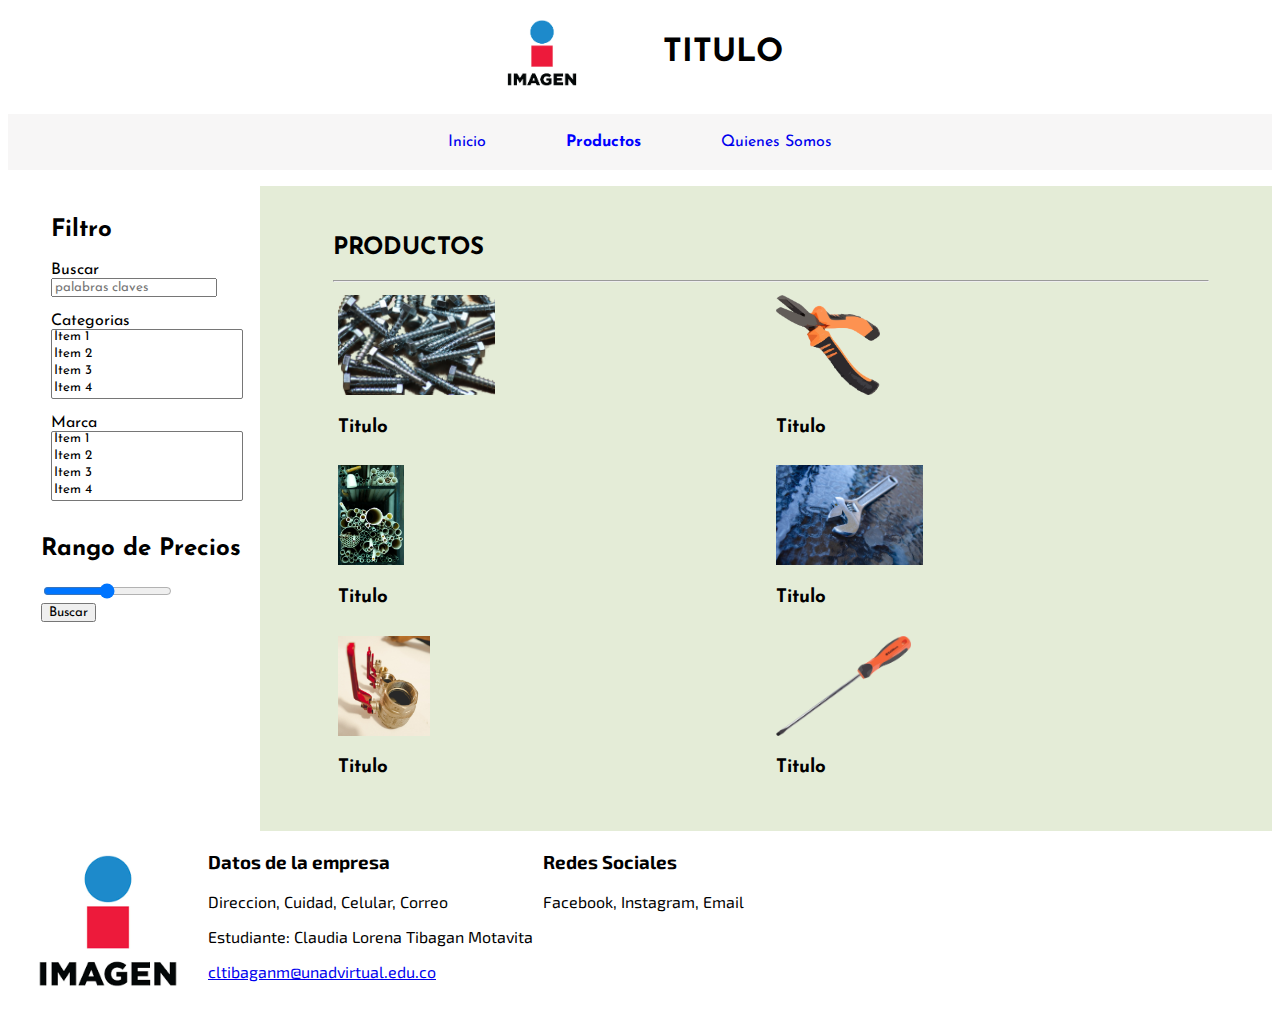
<file: productos.html>
<!DOCTYPE html>

<html lang="es">

<head>
    <meta charset="UTF-8">
    <meta name="viewport" content="width=device-width, initial-scale=1.0">
    <title>Inicio</title>
    <link rel="stylesheet" href="css/style.css">

    <!--  fonts -->
    <link rel="preconnect" href="https://fonts.googleapis.com">
    <link rel="preconnect" href="https://fonts.gstatic.com" crossorigin>
    <!--  Josefin Sans -->
    <link
        href="https://fonts.googleapis.com/css2?family=EB+Garamond:ital,wght@0,400..800;1,400..800&family=Fira+Sans:ital,wght@0,100;0,200;0,300;0,400;0,500;0,600;0,700;0,800;0,900;1,100;1,200;1,300;1,400;1,500;1,600;1,700;1,800;1,900&family=Josefin+Sans:ital,wght@0,100..700;1,100..700&family=M+PLUS+Rounded+1c&family=Shantell+Sans:ital,wght@0,300..800;1,300..800&display=swap"
        rel="stylesheet">
    <!--  Exo 2 -->
    <link
        href="https://fonts.googleapis.com/css2?family=EB+Garamond:ital,wght@0,400..800;1,400..800&family=Exo+2:ital,wght@0,100..900;1,100..900&family=Fira+Sans:ital,wght@0,100;0,200;0,300;0,400;0,500;0,600;0,700;0,800;0,900;1,100;1,200;1,300;1,400;1,500;1,600;1,700;1,800;1,900&family=Josefin+Sans:ital,wght@0,100..700;1,100..700&family=M+PLUS+Rounded+1c&family=Shantell+Sans:ital,wght@0,300..800;1,300..800&display=swap"
        rel="stylesheet">
</head>

<body>

    <header class="box-flex header">
        <img src="imagenes/descargar.png" alt="" height="90px">
        <h1>TITULO</h1>
    </header>

    <nav>
        <ul class="box-flex navigation">
            <li><a href="index.html">Inicio</a></li>
            <li><a class="link-active" href="#">Productos</a></li>
            <li><a href="quienes-somos.html">Quienes Somos</a></l>
        </ul>
    </nav>

    <div class="box-flex">
        <div id="filtros">
            <div>
                <h2>Filtro</h2>
            </div>

            <section>
                <form action="#" method="post" target="_blank">

                    <div>
                        <label class="a-line" for="palabra-clave">Buscar</label>
                        <input type="search" placeholder="palabras claves" id="palabra-clave" name="palabra-clave">
                    </div>
                    <br>
                    <div>
                        <label for="categorias" class="dis-block">Categorias</label>
                        <select name="categorias" id="categorias" multiple>
                            <option value="Item 1">Item 1</option>
                            <option value="Item 2">Item 2</option>
                            <option value="Item 3">Item 3</option>
                            <option value="Item 4">Item 4</option>
                        </select>
                    </div>
                    <br>
                    <div>
                        <label for="Marca" class="dis-block">Marca</label>
                        <select name="Marca" id="Marca" multiple>
                            <option value="Item 1">Item 1</option>
                            <option value="Item 2">Item 2</option>
                            <option value="Item 3">Item 3</option>
                            <option value="Item 4">Item 4</option>
                        </select>
                    </div>

                    <br>
                    <h2>Rango de Precios</h2>
                    <input type="range" min="5" max="10" step="0.01" />

                    <br>
                    <input type="submit" value="Buscar">

                </form>
            </section>
        </div>

        <div id="productos">
            <div>
                <h2>PRODUCTOS</h2>
                <hr>
            </div>

            <div class="box-container">
                <article>
                    <img src="imagenes/Imagen_7.png" alt="" height="100px">
                    <h3>Titulo</h3>
                </article>

                <article>
                    <img src="imagenes/Imagen_1.png" alt="" height="100px">
                    <h3>Titulo</h3>
                </article>

                <article>
                    <img src="imagenes/Imagen_8.jpg" alt="" height="100px">
                    <h3>Titulo</h3>
                </article>

                <article>
                    <img src="imagenes/Imagen_4.jpg" alt="" height="100px"> 
                    <h3>Titulo</h3>
                </article>

                <article>
                    <img src="imagenes/Imagen_9.jpg" alt="" height="100px">
                    <h3>Titulo</h3>
                </article>

                <article>
                    <img src="imagenes/Imagen_3.png" alt="" height="100px">
                    <h3>Titulo</h3>
                </article>
            </div>

        </div>
    </div>
</body>

<footer>
    <div class="box-container">
        <img src="imagenes/descargar.png" alt=" " height="180px ">


        <div>
            <h3>Datos de la empresa</h3>
            <p>Direccion, Cuidad, Celular, Correo</p>
            <p>Estudiante: Claudia Lorena Tibagan Motavita</p>
            <a href="mailto:cltibaganm@unadvirtual.edu.co">cltibaganm@unadvirtual.edu.co</a>
        </div>

        <div>
            <h3>Redes Sociales</h3>
            <p>Facebook, Instagram, Email</p>
        </div>
    </div>


</footer>

</html>
</file>
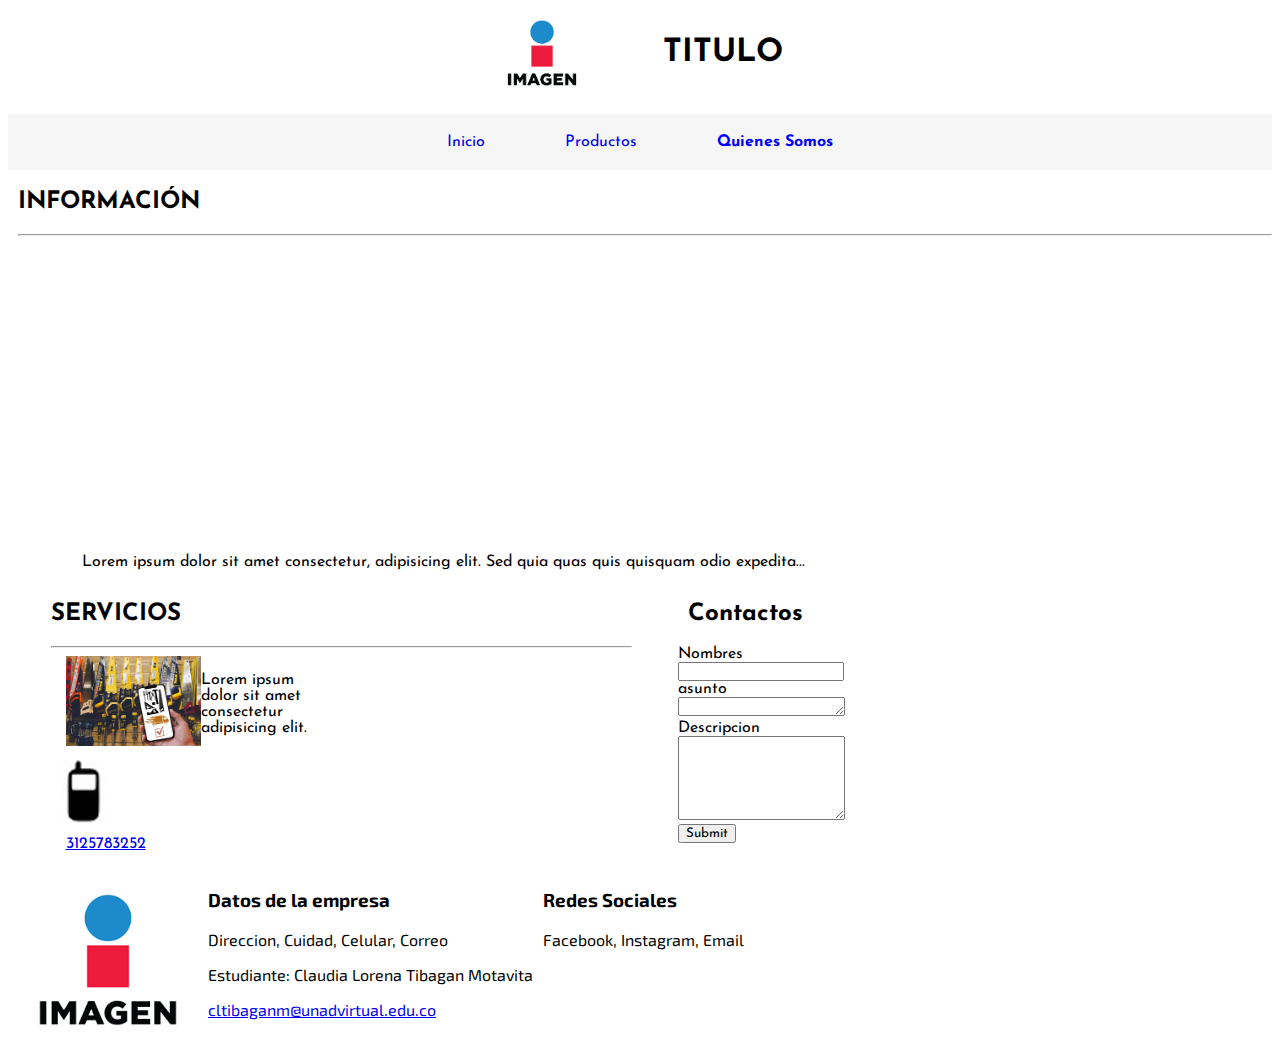
<file: quienes-somos.html>
<!DOCTYPE html>

<html lang="es">

<head>
    <meta charset="UTF-8">
    <meta name="viewport" content="width=device-width, initial-scale=1.0">
    <title>Quienes Somos</title>
    <link rel="stylesheet" href="css/style.css">

    <!--  fonts -->
    <link rel="preconnect" href="https://fonts.googleapis.com">
    <link rel="preconnect" href="https://fonts.gstatic.com" crossorigin>
    <!--  Josefin Sans -->
    <link
        href="https://fonts.googleapis.com/css2?family=EB+Garamond:ital,wght@0,400..800;1,400..800&family=Fira+Sans:ital,wght@0,100;0,200;0,300;0,400;0,500;0,600;0,700;0,800;0,900;1,100;1,200;1,300;1,400;1,500;1,600;1,700;1,800;1,900&family=Josefin+Sans:ital,wght@0,100..700;1,100..700&family=M+PLUS+Rounded+1c&family=Shantell+Sans:ital,wght@0,300..800;1,300..800&display=swap"
        rel="stylesheet">
    <!--  Exo 2 -->
    <link
        href="https://fonts.googleapis.com/css2?family=EB+Garamond:ital,wght@0,400..800;1,400..800&family=Exo+2:ital,wght@0,100..900;1,100..900&family=Fira+Sans:ital,wght@0,100;0,200;0,300;0,400;0,500;0,600;0,700;0,800;0,900;1,100;1,200;1,300;1,400;1,500;1,600;1,700;1,800;1,900&family=Josefin+Sans:ital,wght@0,100..700;1,100..700&family=M+PLUS+Rounded+1c&family=Shantell+Sans:ital,wght@0,300..800;1,300..800&display=swap"
        rel="stylesheet">
</head>

<body>

    <header class="box-flex header">
        <img src="imagenes/descargar.png" alt="" height="90px">
        <h1>TITULO</h1>
    </header>

    <nav>
        <ul class="box-flex navigation">
            <li><a href="index.html">Inicio</a></li>
            <li><a href="productos.html">Productos</a></li>
            <li><a class="link-active" href="#">Quienes Somos</a></li>
        </ul>
    </nav>

    <div>
        <h2>INFORMACIÓN</h2>
        <hr>
    </div>

    <header class="box-flex header">
        <div class="box-container ">
            <iframe class="video"  src="https://www.youtube.com/embed/WjSRt2fp7po?si=MCQOLsiEAecXuU3-"
                title="YouTube video player" frameborder="0"
                allow="accelerometer; autoplay; clipboard-write; encrypted-media; gyroscope; picture-in-picture; web-share"
                allowfullscreen></iframe>


            <p> Lorem ipsum dolor sit amet consectetur, adipisicing elit. Sed quia quas quis quisquam odio
                expedita...</p>
        </div>
    </header>

    <div class="box-flex">
        <div id="servicios">
            <div>
                <h2>SERVICIOS</h2>
                <hr>
            </div>

            <div>
                <article>
                    <div class="box-flex">
                        <img src="imagenes/Servicios.jpg" alt="" height="90px" >
                        <p>Lorem ipsum dolor sit amet consectetur adipisicing elit. </p>
                    </div>


                    <img src="imagenes/tel.png" alt="" height="80px">
                    <div>
                        <a href="tel:3125783252">3125783252</a>
                    </div>
                </article>
            </div>
        </div>

        <div id="contactos">
            <div id="Contactos">
                <div>
                    <h2>Contactos</h2>

                </div>

                <form>
                    <label for="nombres">Nombres</label>
                    <input type="email" name="nombres" id="nombres">
                    <br>
                    <label for="asunto">asunto</label>
                    <textarea name="asunto" id="" cols="20" rows="1"></textarea>
                    <br>
                    <label for="descripcion">Descripcion</label>
                    <textarea name="descripcion" id="" cols="20" rows="6"></textarea>
                    <br>
                    <input type="submit">
                </form>
            </div>
        </div>
    </div>

</body>

<footer>
    <div class="box-container">
        <img src="imagenes/descargar.png" alt=" " height="180px ">


        <div>
            <h3>Datos de la empresa</h3>
            <p>Direccion, Cuidad, Celular, Correo</p>
            <p>Estudiante: Claudia Lorena Tibagan Motavita</p>
            <a href="mailto:cltibaganm@unadvirtual.edu.co">cltibaganm@unadvirtual.edu.co</a>
        </div>

        <div>
            <h3>Redes Sociales</h3>
            <p>Facebook, Instagram, Email</p>
        </div>
    </div>


</footer>

</html>
</file>
<file: css/style.css>
/* contenedores */

.box-container article {
    flex: 1 1 33%;
}

/* header, navigation center */

.link-active {
    font-weight: bold;
    color: blue;
}

.header,
.navigation {
    flex-wrap: wrap;
    align-items: center;
    justify-content: center;
}

.header * {
    margin: 0 3%;
}

.navigation>li {
    margin: 0 40px;
}


.navigation {
    list-style-type: none;
    background-color: rgb(247, 246, 246);
    padding: 20px 0;
}

.navigation a {
    text-decoration: none;
}

/* page products */
#filtros {
    width: 18%;
    padding: 1%;
}

#productos {
    width: 79%;
    padding: 1%;

}

#servicios {
    width: 49%;
    padding: 1%;
}

#contactos {
    width: 49%;
    padding: 1%;
}


form label:not(.a-line) {
    display: block;
}

form select {
    width: 100%;
}

/* fondos */

#productos-destacados>.box-container {
    background-color: rgb(255, 252, 228);
    padding: 30px 5%;


}

#categorias-destacadas>.box-container {
    background-color: rgb(228, 236, 215);
    padding: 25px 4%;
    margin-left: 4px;


}

#proveedores>.box-container {
    background-color: rgb(211, 239, 235);
    padding: 25px 4%;
    margin-bottom: 20px;
    margin-left: 4px;
}

#productos {
    background-color: rgb(228, 236, 215);
    padding: 30px 5%;
    margin-left: 5px;
}



* {
    font-family: "Josefin Sans", sans-serif;
}

footer * {
    font-family: "Exo 2", sans-serif;
}

.video {
    width: auto
}

.navigation {
    background-color: azure(240, 252, 251);

}

div {
    margin-left: 10px;
}


/*Querys*/

@media screen and (width >=1024px) {

    .header,
    .navigation {
        display: flex;
        overflow-x: auto;
        flex-wrap: nowrap;
    }

    body {
        background-color: antiquewhite(129, 129, 203);
    }

    .box-container {

        display: flex;
        flex-wrap: wrap;
        width: calc(100% - 10px);
    }

    article {
        width: calc(50% - 30px);
        margin: 5px;
    }

    .video {
        width: 500px;
        height: 300px;
        /*altura del video*/
        margin-bottom: 10px;
        /*Espacio debajo del video*/

    }
    .box-flex{
        display: flex;
        overflow-x: auto;
        flex-wrap: nowrap;
    }


}



@media screen and (480px < width < 1024px) {
    .navigation {
        display: flex;
        overflow-x: auto;
        flex-wrap: nowrap;
    }

    .header {
        display: flex;
        overflow-x: auto;
    }

    .box-container {

        display: flex;
        flex-wrap: wrap;
    }

    article {
        width: calc(50% - 20px);
        margin: 5px;
    }

    .video {
        width: 300px;
        height: 200px;
        margin-bottom: 10px;

    }
    
   

}





@media screen and (width < 480px) {
    body {

        flex-direction: column;
    }

    .video {
        width: 80%;
        height: auto;
        object-fit: contain;
        margin-bottom: 10px;
    }

}
</file>
